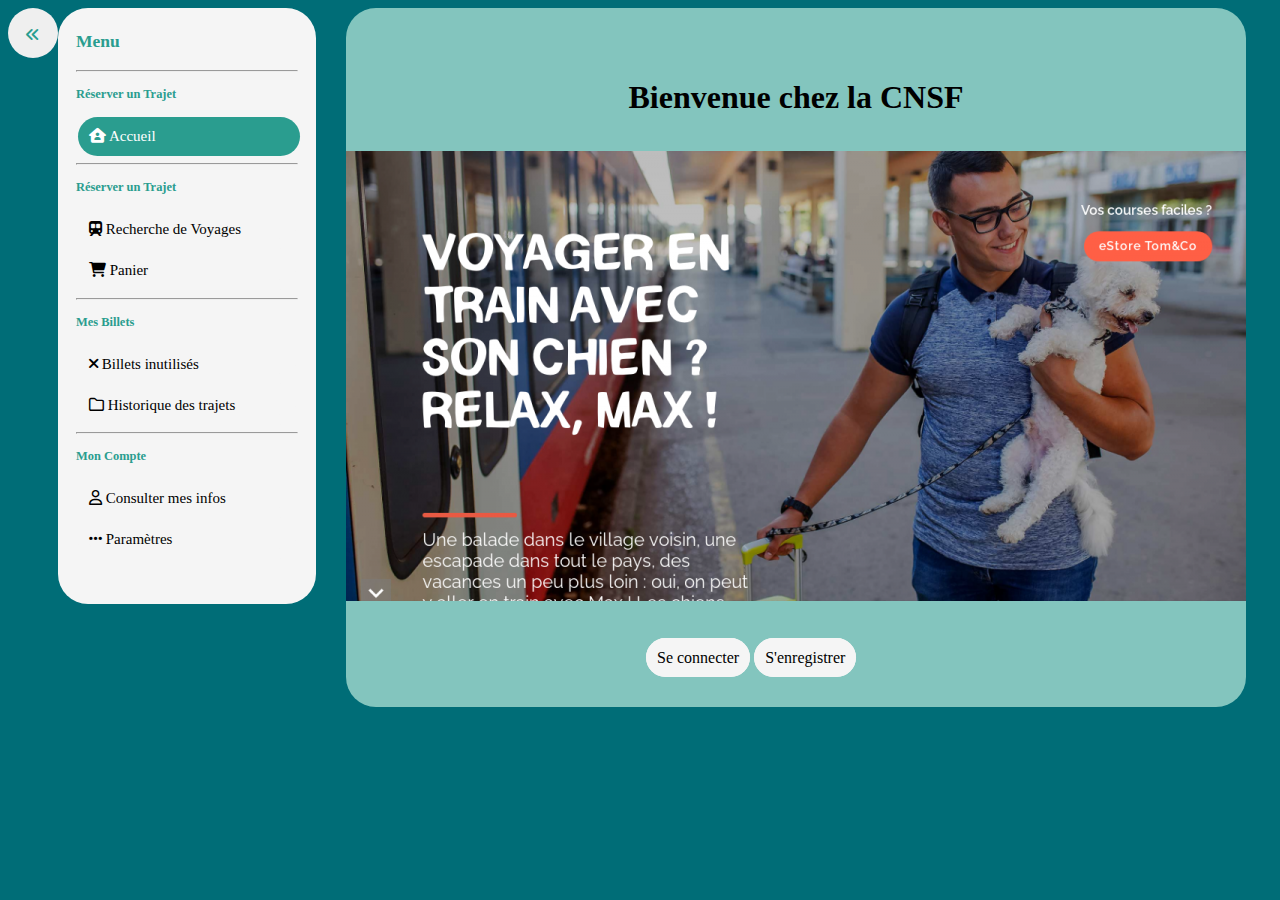
<file: TP4/index.html>
<!DOCTYPE html>
<html lang="fr">
<head>
    <meta charset="UTF-8">
    <meta http-equiv="X-UA-Compatible" content="IE=edge">
    <meta name="viewport" content="width=device-width, initial-scale=1.0">
    <link rel="stylesheet" href="style/style.css">
    <link rel="stylesheet" href="fontawesome-free-6.1.1-web/css/all.css">
    <title>TP Maquette - Accueil</title>
</head>
<body>
    <section id="global">
        <button type="button" class="collapsible"><i class="fa-solid fa-angles-left"></i></button>
        <nav class="collapsible">
            <h3 style="margin-top: 5px;">Menu</h3>
            <hr>
            <h5>Réserver un Trajet</h5>
            <section class="navsec">
                <a href="#" class="active"><i class="fa-solid fa-house-user"></i> Accueil</a>
            </section>
            <hr>
            <h5>Réserver un Trajet</h5>
            <section class="navsec">
                <a href="pages/recherche.html"><i class="fa-solid fa-train-subway"></i> Recherche de Voyages</a>
                <a href="pages/panier.html"><i class="fa-solid fa-cart-shopping"></i> Panier</a>
            </section>
            <hr>
            <h5>Mes Billets</h5>
            <section class="navsec">
                <a><i class="fa-solid fa-xmark"></i> Billets inutilisés</a>
                <a href="pages/historique.html"><i class="fa-regular fa-folder"></i> Historique des trajets</a>
            </section>
            <hr>
            <h5>Mon Compte</h5>
            <section class="navsec">
                <a href="pages/profil.html"><i class="fa-regular fa-user"></i> Consulter mes infos</a>
                <a href="pages/settings.html"><i class="fa-solid fa-ellipsis"></i> Paramètres</a>
            </section>
        </nav>
        <main>
            <section id="welcome">
                <h1 id="textwelcome">Bienvenue chez la CNSF</h1>
                <img id="relaxmax" src="image/relaxmaxdog.png" alt="relaxmax">
            </section>
            <section id="identifier" class="display: flex">
                <a href="pages/login.html">Se connecter</a>
                <a href="pages/signup.html">S'enregistrer</a>
            </section>
        </main>
    </section>
    <script>
        var coll = document.getElementsByClassName("collapsible");
        var i;
        
        for (i = 0; i < coll.length; i++) {
          coll[i].addEventListener("click", function() {
            this.classList.toggle("active");
            var content = this.nextElementSibling;
            if (content.style.display === "block") {
              content.style.display = "none";
            } else {
              content.style.display = "block";
            }
          });
        }
    </script>
</body>
</html>
</file>
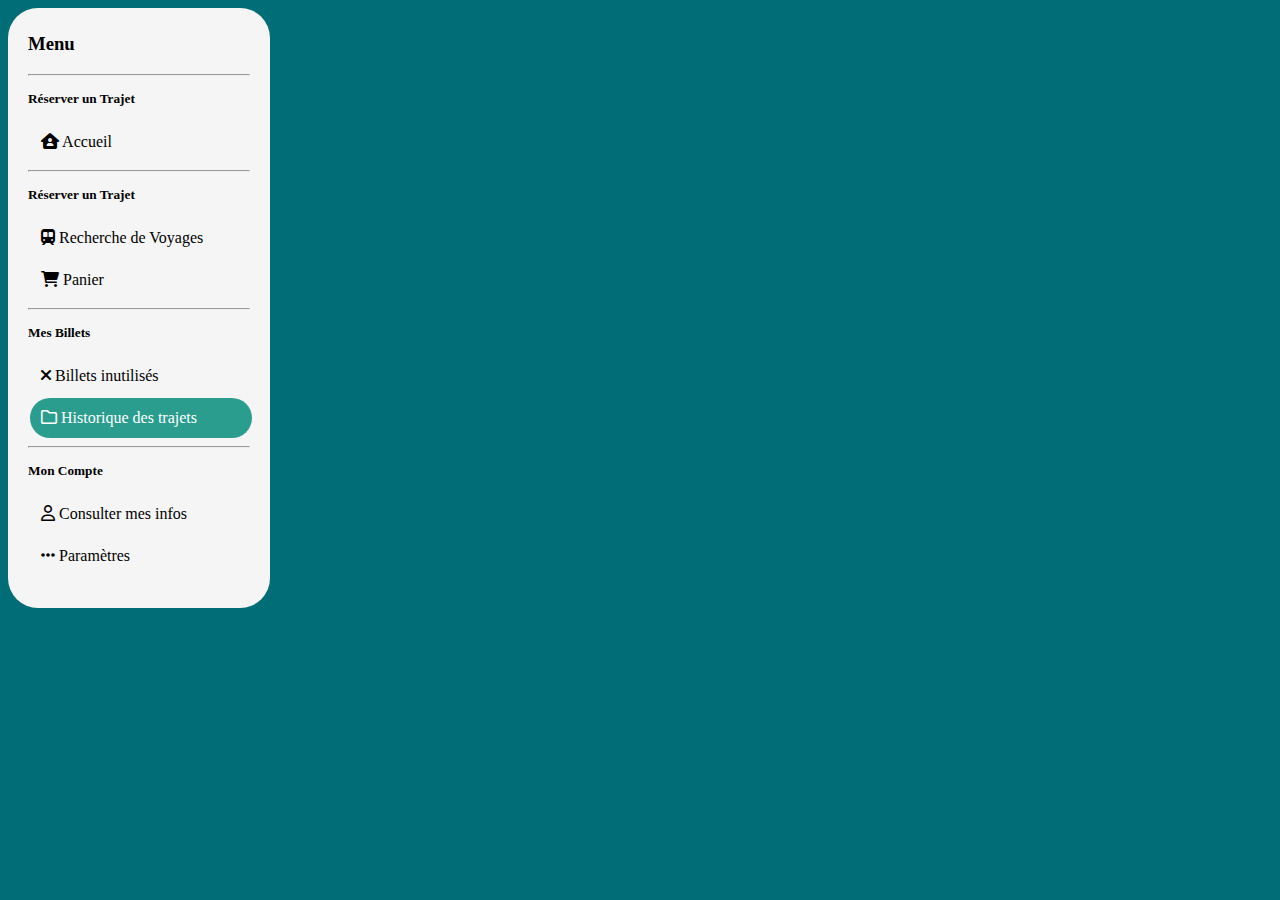
<file: TP4/pages/historique.html>
<!DOCTYPE html>
<html lang="fr">
<head>
    <meta charset="UTF-8">
    <meta http-equiv="X-UA-Compatible" content="IE=edge">
    <meta name="viewport" content="width=device-width, initial-scale=1.0">
    <link rel="stylesheet" href="../style/style.css">
    <link rel="stylesheet" href="../fontawesome-free-6.1.1-web/css/all.css">
    <link rel="stylesheet" href="../fontawesome-free-6.1.1-web/css/all.min.css">
    <title>TP Maquette - Historique utilisateur</title>
</head>
<body>
    <section id="global">
        <nav>
            <h3 style="margin-top: 5px;">Menu</h3>
            <hr>
            <h5>Réserver un Trajet</h5>
            <section class="navsec">
                <a href="../index.html"><i class="fa-solid fa-house-user"></i> Accueil</a>
            </section>
            <hr>
            <h5>Réserver un Trajet</h5>
            <section class="navsec">
                <a href="recherche.html"><i class="fa-solid fa-train-subway"></i> Recherche de Voyages</a>
                <a href="panier.html"><i class="fa-solid fa-cart-shopping"></i> Panier</a>
            </section>
            <hr>
            <h5>Mes Billets</h5>
            <section class="navsec">
                <a><i class="fa-solid fa-xmark"></i> Billets inutilisés</a>
                <a class="active"><i class="fa-regular fa-folder"></i> Historique des trajets</a>
            </section>
            <hr>
            <h5>Mon Compte</h5>
            <section class="navsec">
                <a href="profil.html"><i class="fa-regular fa-user"></i> Consulter mes infos</a>
                <a href="settings.html"><i class="fa-solid fa-ellipsis"></i> Paramètres</a>
            </section>
        </nav>
        <main>
            
        </main>
    </section>
</body>
</html>
</file>
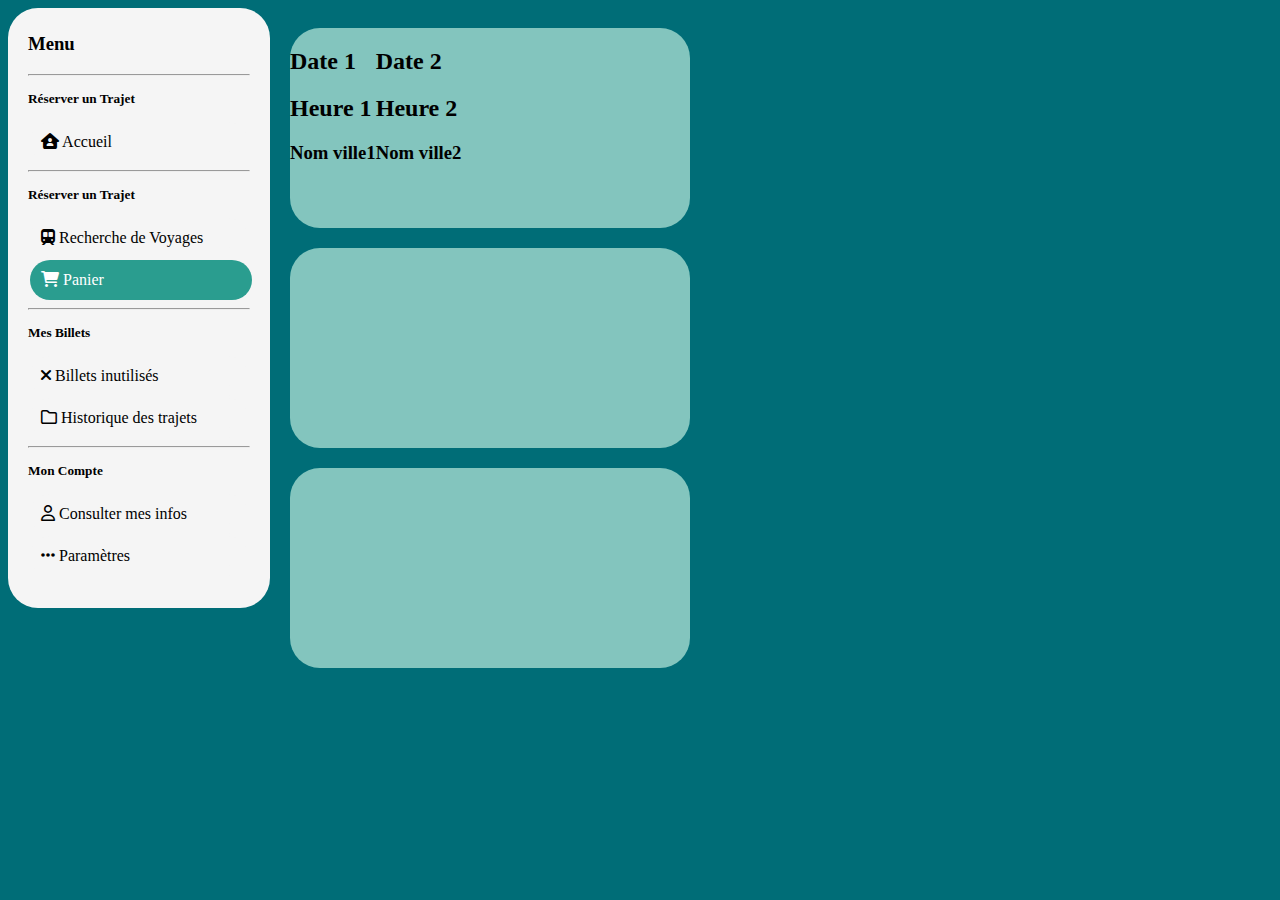
<file: TP4/pages/panier.html>
<!DOCTYPE html>
<html lang="fr">
<head>
    <meta charset="UTF-8">
    <meta http-equiv="X-UA-Compatible" content="IE=edge">
    <meta name="viewport" content="width=device-width, initial-scale=1.0">
    <link rel="stylesheet" href="../style/style.css">
    <link rel="stylesheet" href="../fontawesome-free-6.1.1-web/css/all.css">
    <link rel="stylesheet" href="../fontawesome-free-6.1.1-web/css/all.min.css">
    <title>TP Maquette - Historique utilisateur</title>
</head>
<body>
    <section id="global">
        <nav>
            <h3 style="margin-top: 5px;">Menu</h3>
            <hr>
            <h5>Réserver un Trajet</h5>
            <section class="navsec">
                <a href="../index.html"><i class="fa-solid fa-house-user"></i> Accueil</a>
            </section>
            <hr>
            <h5>Réserver un Trajet</h5>
            <section class="navsec">
                <a href="recherche.html"><i class="fa-solid fa-train-subway"></i> Recherche de Voyages</a>
                <a class="active"><i class="fa-solid fa-cart-shopping"></i> Panier</a>
            </section>
            <hr>
            <h5>Mes Billets</h5>
            <section class="navsec">
                <a><i class="fa-solid fa-xmark"></i> Billets inutilisés</a>
                <a href="historique.html"><i class="fa-regular fa-folder"></i> Historique des trajets</a>
            </section>
            <hr>
            <h5>Mon Compte</h5>
            <section class="navsec">
                <a href="profil.html"><i class="fa-regular fa-user"></i> Consulter mes infos</a>
                <a href="settings.html"><i class="fa-solid fa-ellipsis"></i> Paramètres</a>
            </section>
        </nav>
        <section class="billets">
            <article class="billet">
                <section class="billetd">
                    <h2 class="dated">Date 1</h2>
                    <h2 class="heured">Heure 1</h2>
                    <h3 class="villed">Nom ville1</h3>
                </section>
                
                <section class="billeta">
                    <h2 class="datea">Date 2</h2>
                    <h2 class="heurea">Heure 2</h2>
                    <h3 class="villea">Nom ville2</h3>
                </section>
                
            </article>
            <article class="billet">

            </article>
            <article class="billet">

            </article>
        </section>
    </section>
</body>
</html>
</file>
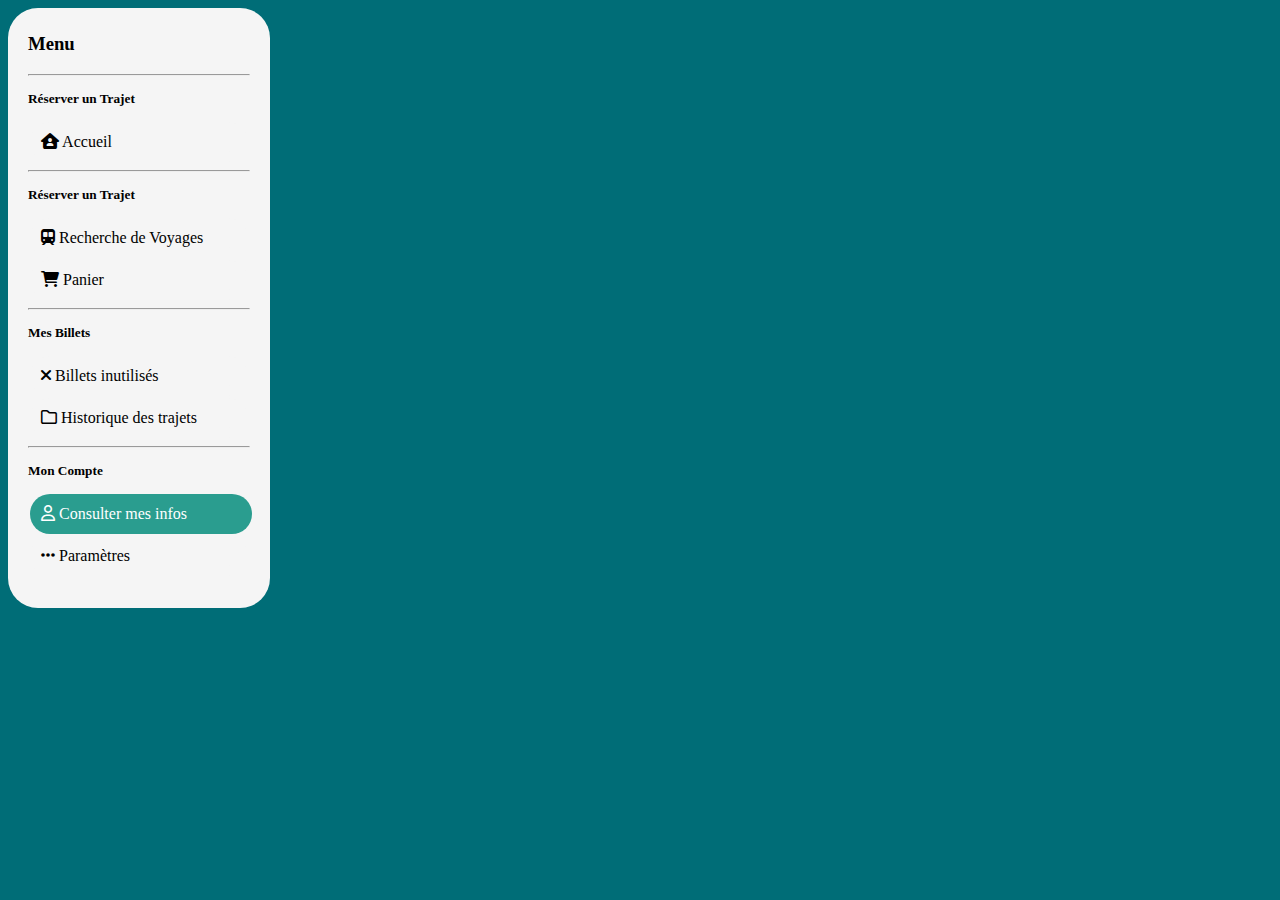
<file: TP4/pages/profil.html>
<!DOCTYPE html>
<html lang="fr">
<head>
    <meta charset="UTF-8">
    <meta http-equiv="X-UA-Compatible" content="IE=edge">
    <meta name="viewport" content="width=device-width, initial-scale=1.0">
    <link rel="stylesheet" href="../style/style.css">
    <link rel="stylesheet" href="../fontawesome-free-6.1.1-web/css/all.css">
    <link rel="stylesheet" href="../fontawesome-free-6.1.1-web/css/all.min.css">
    <title>TP Maquette - Historique utilisateur</title>
</head>
<body>
    <section id="global">
        <nav>
            <h3 style="margin-top: 5px;">Menu</h3>
            <hr>
            <h5>Réserver un Trajet</h5>
            <section class="navsec">
                <a href="../index.html"><i class="fa-solid fa-house-user"></i> Accueil</a>
            </section>
            <hr>
            <h5>Réserver un Trajet</h5>
            <section class="navsec">
                <a href="recherche.html"><i class="fa-solid fa-train-subway"></i> Recherche de Voyages</a>
                <a href="panier.html"><i class="fa-solid fa-cart-shopping"></i> Panier</a>
            </section>
            <hr>
            <h5>Mes Billets</h5>
            <section class="navsec">
                <a><i class="fa-solid fa-xmark"></i> Billets inutilisés</a>
                <a href="historique.html"><i class="fa-regular fa-folder"></i> Historique des trajets</a>
            </section>
            <hr>
            <h5>Mon Compte</h5>
            <section class="navsec">
                <a class="active"><i class="fa-regular fa-user"></i> Consulter mes infos</a>
                <a href="settings.html"><i class="fa-solid fa-ellipsis"></i> Paramètres</a>
            </section>
        </nav>
    </section>
</body>
</html>
</file>
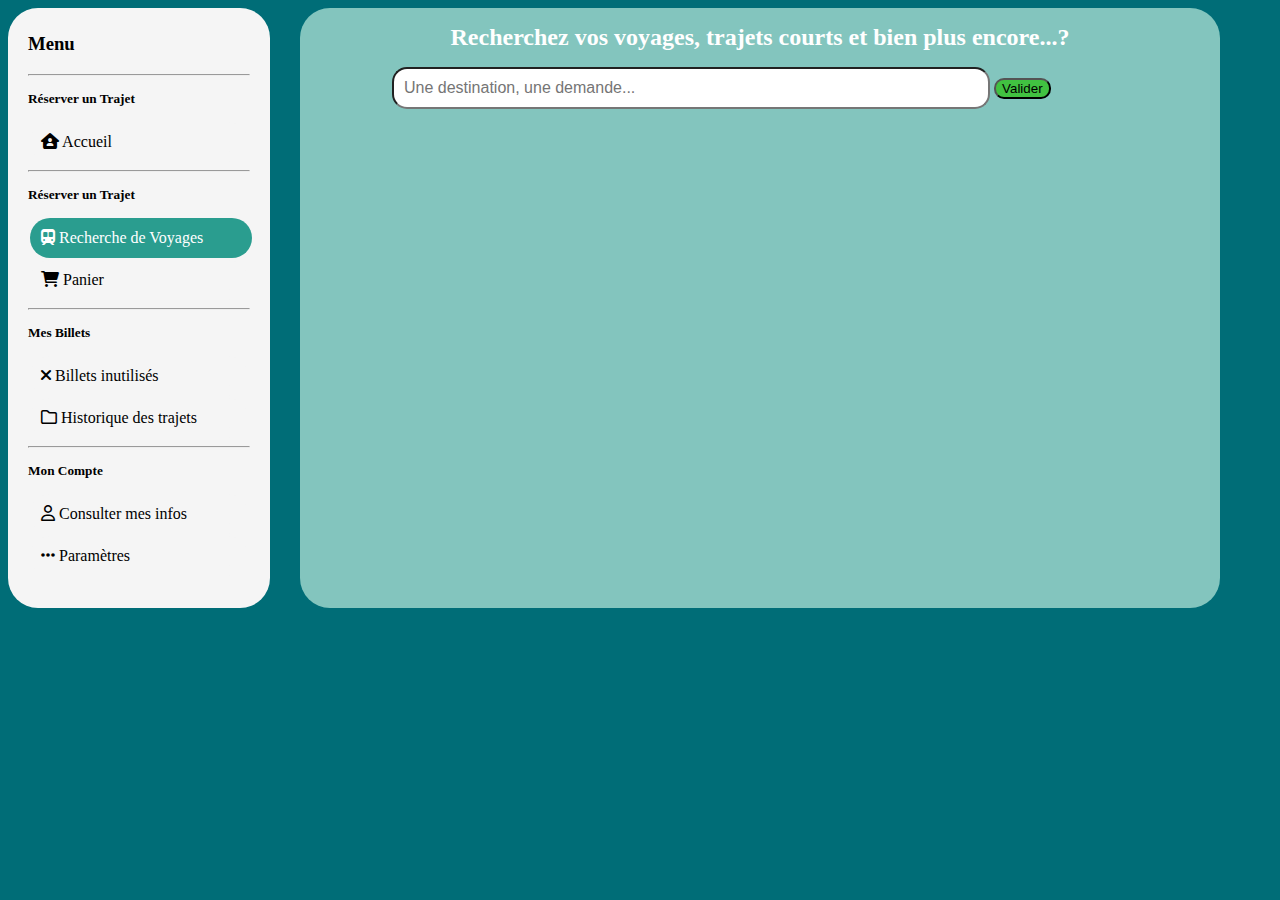
<file: TP4/pages/recherche.html>
<!DOCTYPE html>
<html lang="fr">
<head>
    <meta charset="UTF-8">
    <meta http-equiv="X-UA-Compatible" content="IE=edge">
    <meta name="viewport" content="width=device-width, initial-scale=1.0">
    <link rel="stylesheet" href="../style/style.css">
    <link rel="stylesheet" href="../fontawesome-free-6.1.1-web/css/all.css">
    <link rel="stylesheet" href="../fontawesome-free-6.1.1-web/css/all.min.css">
    <title>TP Maquette - Recherche de Voyages</title>
</head>
<body>
    <section id="global">
        <nav>
            <h3 style="margin-top: 5px;">Menu</h3>
            <hr>
            <h5>Réserver un Trajet</h5>
            <section class="navsec">
                <a href="../index.html"><i class="fa-solid fa-house-user"></i> Accueil</a>
            </section>
            <hr>
            <h5>Réserver un Trajet</h5>
            <section class="navsec">
                <a class="active"><i class="fa-solid fa-train-subway"></i> Recherche de Voyages</a>
                <a href="panier.html"><i class="fa-solid fa-cart-shopping"></i> Panier</a>
            </section>
            <hr>
            <h5>Mes Billets</h5>
            <section class="navsec">
                <a><i class="fa-solid fa-xmark"></i> Billets inutilisés</a>
                <a href="historique.html"><i class="fa-regular fa-folder"></i> Historique des trajets</a>
            </section>
            <hr>
            <h5>Mon Compte</h5>
            <section class="navsec">
                <a href="profil.html"><i class="fa-regular fa-user"></i> Consulter mes infos</a>
                <a href="settings.html"><i class="fa-solid fa-ellipsis"></i> Paramètres</a>
            </section>
        </nav>
        <main>
            <section class="recherche">
                <h1 id="textrecherche">Recherchez vos voyages, trajets courts et bien plus encore...?</h1>
                <form action="rechercher" id="rechercher">
                    <input type="text" id="recherchebar" placeholder="Une destination, une demande...">
                    <input type="submit" value="Valider" id="submit">
                </form> 
                <section id="billets">
    
                </section>
    
            </section>
            
        </main>
    </section>
    <script type="text/javascript" src="../js/TP4.js"></script>

</body>
</html>
</file>
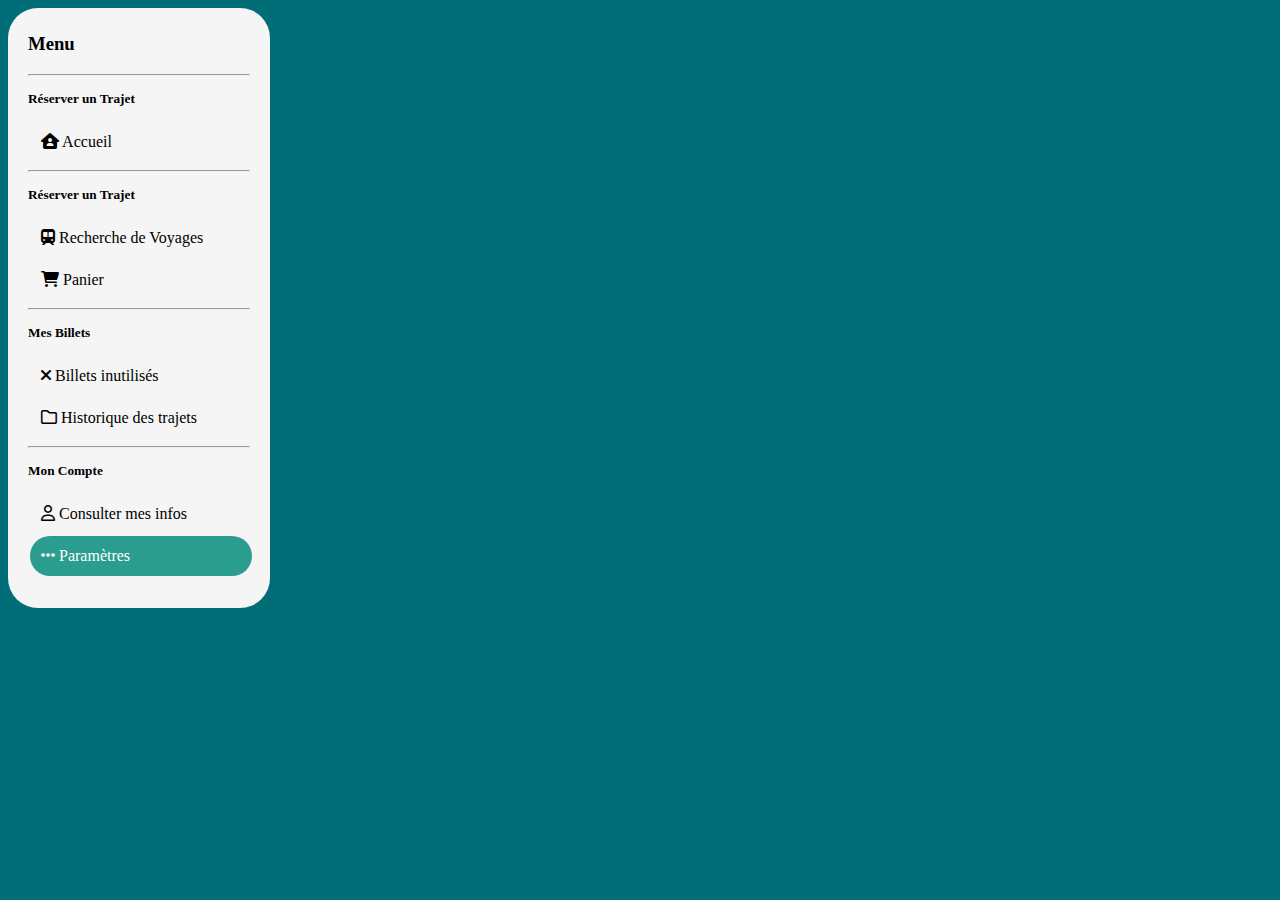
<file: TP4/pages/settings.html>
<!DOCTYPE html>
<html lang="fr">
<head>
    <meta charset="UTF-8">
    <meta http-equiv="X-UA-Compatible" content="IE=edge">
    <meta name="viewport" content="width=device-width, initial-scale=1.0">
    <link rel="stylesheet" href="../style/style.css">
    <link rel="stylesheet" href="../fontawesome-free-6.1.1-web/css/all.css">
    <link rel="stylesheet" href="../fontawesome-free-6.1.1-web/css/all.min.css">
    <title>TP Maquette - Historique utilisateur</title>
</head>
<body>
    <section id="global">
        <nav>
            <h3 style="margin-top: 5px;">Menu</h3>
            <hr>
            <h5>Réserver un Trajet</h5>
            <section class="navsec">
                <a href="../index.html"><i class="fa-solid fa-house-user"></i> Accueil</a>
            </section>
            <hr>
            <h5>Réserver un Trajet</h5>
            <section class="navsec">
                <a href="recherche.html"><i class="fa-solid fa-train-subway"></i> Recherche de Voyages</a>
                <a href="panier.html"><i class="fa-solid fa-cart-shopping"></i> Panier</a>
            </section>
            <hr>
            <h5>Mes Billets</h5>
            <section class="navsec">
                <a><i class="fa-solid fa-xmark"></i> Billets inutilisés</a>
                <a href="historique.html"><i class="fa-regular fa-folder"></i> Historique des trajets</a>
            </section>
            <hr>
            <h5>Mon Compte</h5>
            <section class="navsec">
                <a href="profil.html"><i class="fa-regular fa-user"></i> Consulter mes infos</a>
                <a class="active"><i class="fa-solid fa-ellipsis"></i> Paramètres</a>
            </section>
        </nav>
    </section>
</body>
</html>
</file>
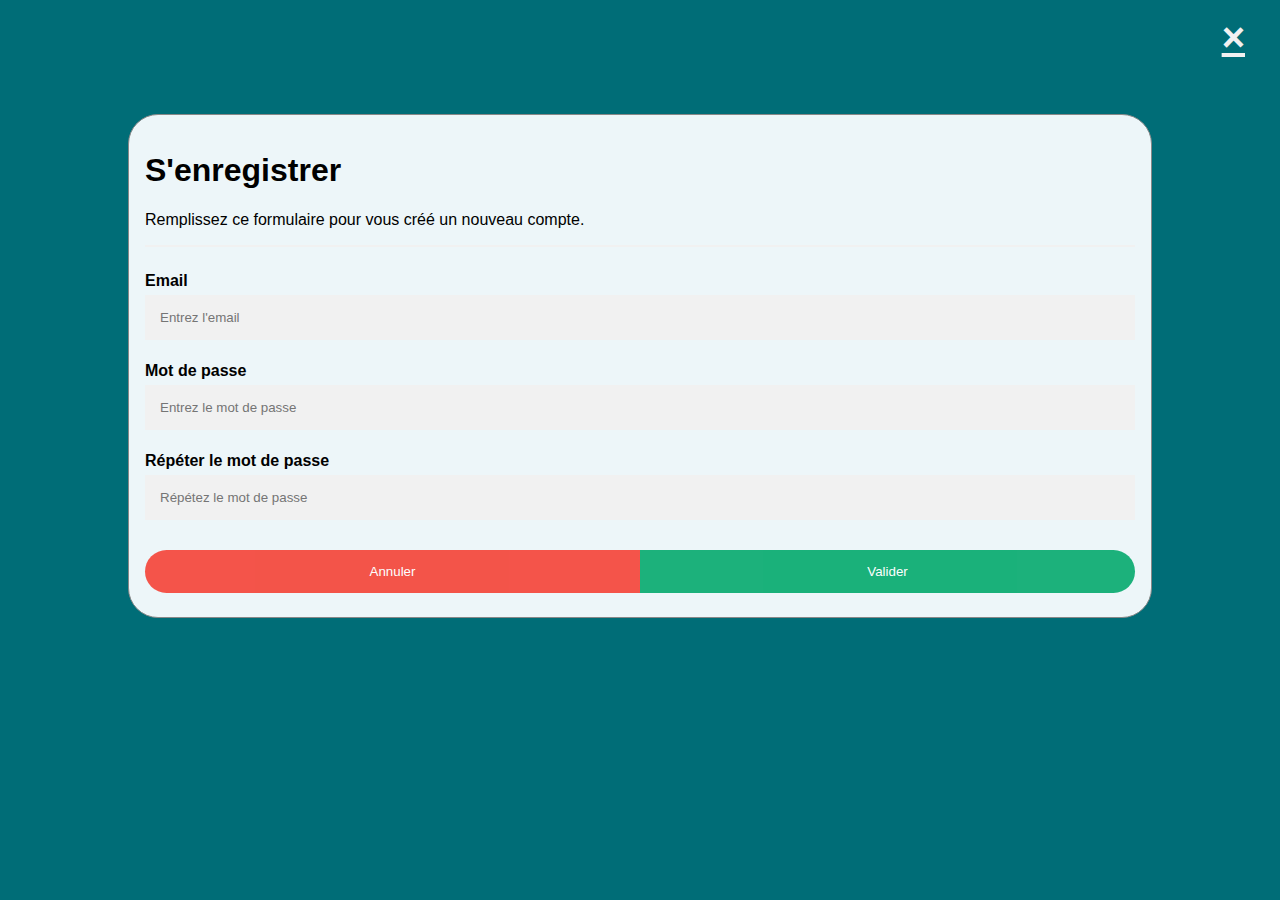
<file: TP4/pages/signup.html>
<!DOCTYPE html>
<html>
  <meta charset="UTF-8">
  <meta http-equiv="X-UA-Compatible" content="IE=edge">
  <meta name="viewport" content="width=device-width, initial-scale=1.0">
  <link rel="stylesheet" href="../style/signup.css">
<body>
  <div id="id01" class="modal">
    <a href="../index.html" class="close">&times;</a>
    <form class="modal-content" action="/action_page.php">
      <div class="container">
        <h1>S'enregistrer</h1>
        <p>Remplissez ce formulaire pour vous créé un nouveau compte.</p>
        <hr>
        <label for="email"><b>Email</b></label>
        <input type="text" placeholder="Entrez l'email" name="email" required>

        <label for="psw"><b>Mot de passe</b></label>
        <input type="password" placeholder="Entrez le mot de passe" name="psw" required>

        <label for="psw-repeat"><b>Répéter le mot de passe</b></label>
        <input type="password" placeholder="Répétez le mot de passe" name="psw-repeat" required>

        <div class="clearfix">
          <button type="button" onclick="document.getElementById('id01').style.display='none'"
            class="cancelbtn">Annuler</button>
          <button type="submit" class="signupbtn">Valider</button>
        </div>
      </div>
    </form>
  </div>

  <script>
    // Get the modal
    var modal = document.getElementById('id01');
  </script>

</body>

</html>
</file>
<file: TP4/style/style.css>
body {
    display: flex;
    font-family: 'Lucida Sans';
    background-color: #006d77;
}

#global{
    display: flex;
    width: auto;
}

.active {
    background-color: #2a9d8f;
    padding: 11px 11px;
    border: 0 solid #2a9d8f;
    color: white;
    width: 200px;
}

.collapsible {
    color: #2a9d8f;
    cursor: pointer;
    padding: 18px;
    border: none;
    text-align: left;
    outline: none;
    font-size: 15px;
}

button {
    width: 50px;
    height: 50px;
    border-radius: 25px;
    padding-top: 16px;
}

nav {
    background-color: rgb(245, 245, 245);
    width: 222px;
    padding: 20px;
    height: 100%;
    border-radius: 30px;
    height: 560px;
}

.navsec a {
    display: block;
    margin: 2px;
}

h5 {
    margin: 15px 0;
}

main {
    background-color: #83c5be;
    border-radius: 30px;
    margin-left: 30px;
}

#welcome {
    width: 100%;
    height: 200px;
    color:black;
    display: block;
    padding: 0 0 460px 0;
}

#identifier {
    position: relative;
    bottom: 40px;
    left: 300px;
}

#textwelcome {
    position: relative;
    width: 100%;
    height: 100px;
    text-align: center;
    top: 50px;
    font-size: 200%;
}

.recherche {
    width: 920px;
}

#textrecherche {
    font-size: 150%;
    text-align: center;
    color: white;
}

#rechercher {
    margin: 10px 10%;
}

#recherchebar {
    width: 78%;
    justify-content: center;
    border-radius: 15px;
    padding: 10px;
    background-color: white;
    color: rgb(14, 14, 14);
    font-size: medium;
}

#submit {
    background-color: rgb(65, 194, 65);
    width: auto;
    height: auto;
    border-radius: 10px;
}

a {
    border: 0px solid rgb(245, 245, 245);
    background-color: rgb(245, 245, 245);
    border-width: 10px;
    border-radius: 24px;
    width: auto;
    padding: 1px;
    text-align: left;
    text-decoration: none;
    color: black;
}

a:hover {
    border: 0px solid #83c5be;
    width: 200px;
    padding: 11px;
    background-color:#83c5be;
    position: relative;
}

#identifier a:hover {
    background-color: #006d77;
    color: white;
}

hr {
    width: auto;
}

.billets {
    background-color: #006d77;
    display: block;
}

.billet {
    background-color: #83c5be;
    height: 200px;
    width: 400px;
    margin: 20px;
    border-radius: 30px;
    display: flex;
}
</file>
<file: TP4/style/signup.css>
body {font-family: Arial, Helvetica, sans-serif;}
* {box-sizing: border-box;}

/* Full-width input fields */
input[type=text], input[type=password] {
  width: 100%;
  padding: 15px;
  margin: 5px 0 22px 0;
  display: inline-block;
  border: none;
  background: #f1f1f1;
}

/* Add a background color when the inputs get focus */
input[type=text]:focus, input[type=password]:focus {
  background-color: #ddd;
  outline: none;
}

/* Set a style for all buttons */
button {
  background-color: #04AA6D;
  color: white;
  padding: 14px 20px;
  margin: 8px 0;
  border: none;
  cursor: pointer;
  width: 100%;
  opacity: 0.9;
}

button:hover {
  opacity:1;
}

/* Extra styles for the cancel button */
.cancelbtn {
  padding: 14px 20px;
  background-color: #f44336;
}

/* Float cancel and signup buttons and add an equal width */
.cancelbtn {
  float: left;
  width: 50%;
  border-radius: 30px 0 0 30px;
}

.signupbtn {
    float: left;
    width: 50%;
    border-radius: 0 30px 30px 0;
  }

/* Add padding to container elements */
.container {
  padding: 16px;
}

/* The Modal (background) */
.modal {
  display: block; /* Hidden by default */
  position: fixed; /* Stay in place */
  z-index: 1; /* Sit on top */
  left: 0;
  top: 0;
  width: 100%; /* Full width */
  height: 100%; /* Full height */
  overflow: auto; /* Enable scroll if needed */
  background-color: #006d77;
  padding-top: 50px;
}

/* Modal Content/Box */
.modal-content {
  background-color: #edf6f9;
  margin: 5% auto 15% auto; /* 5% from the top, 15% from the bottom and centered */
  border: 1px solid #888;
  border-radius: 30px;
  width: 80%; /* Could be more or less, depending on screen size */
}

/* Style the horizontal ruler */
hr {
  border: 1px solid #f1f1f1;
  margin-bottom: 25px;
}
 
/* The Close Button (x) */
.close {
  position: absolute;
  right: 35px;
  top: 15px;
  font-size: 40px;
  font-weight: bold;
  color: #f1f1f1;
}

.close:hover,
.close:focus {
  color: #e29578;
  cursor: pointer;
}

/* Clear floats */
.clearfix::after {
  content: "";
  clear: both;
  display: table;
}

/* Change styles for cancel button and signup button on extra small screens */
@media screen and (max-width: 300px) {
  .cancelbtn, .signupbtn {
     width: 100%;
  }
}
</file>
